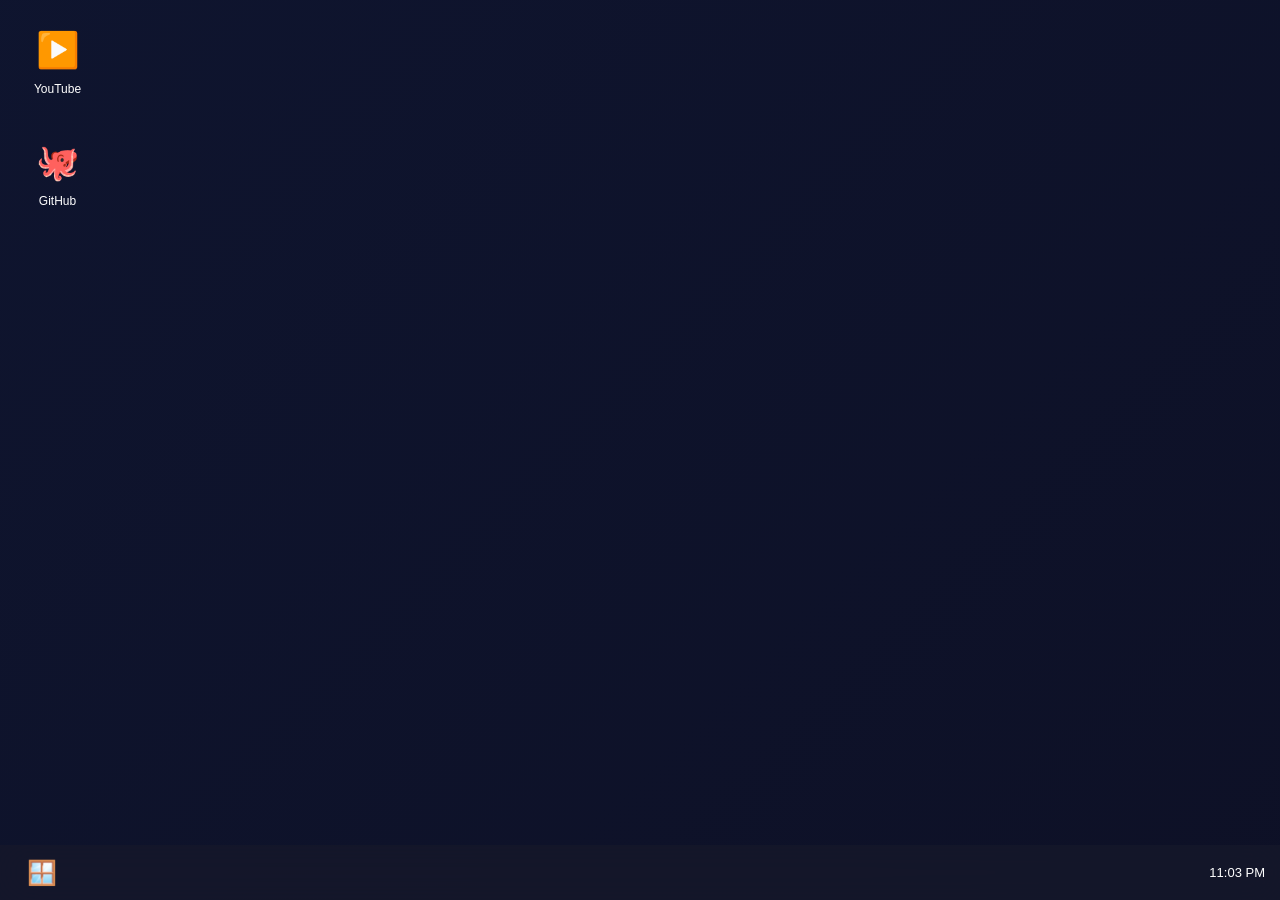
<file: fahos2.html>
<!DOCTYPE html>
<html lang="en">
<head>
<meta charset="UTF-8">
<meta name="viewport" content="width=device-width, initial-scale=1.0">
<title>WebOS Desktop</title>

<style>
* {
    margin: 0;
    padding: 0;
    box-sizing: border-box;
    font-family: Arial, sans-serif;
}

body {
    height: 100vh;
    overflow: hidden;
    background: #10152c;
    color: white;
}

/* Desktop */
.desktop {
    width: 100%;
    height: 100vh;
    background:
    linear-gradient(135deg, rgba(13,20,50,.45), rgba(10,10,30,.4)),
    url("https://images.unsplash.com/photo-1462331940025-496dfbfc7564?w=1920");
    background-size: cover;
    background-position: center;
    position: relative;
    padding: 20px;
}

/* Desktop icons */
.desktop-icons {
    display: flex;
    flex-direction: column;
    gap: 25px;
    width: 85px;
}

.desktop-icon {
    width: 75px;
    padding: 10px 3px;
    text-align: center;
    cursor: pointer;
    border-radius: 8px;
    user-select: none;
}

.desktop-icon:hover {
    background: #ffffff30;
}

.desktop-icon .emoji {
    font-size: 35px;
    display: block;
    margin-bottom: 8px;
}

.desktop-icon span:last-child {
    font-size: 12px;
}

/* Windows */
.window {
    position: absolute;
    top: 100px;
    left: 180px;
    width: 750px;
    height: 480px;
    min-width: 300px;
    min-height: 200px;
    background: #171a2b;
    border: 1px solid #ffffff35;
    border-radius: 12px;
    overflow: hidden;
    box-shadow: 0 15px 50px #0009;
    display: flex;
    flex-direction: column;
}

.titlebar {
    height: 42px;
    flex-shrink: 0;
    background: #24283d;
    display: flex;
    align-items: center;
    justify-content: space-between;
    padding: 0 12px;
    cursor: grab;
    user-select: none;
}

.titlebar:active {
    cursor: grabbing;
}

.window-title {
    font-size: 14px;
    font-weight: bold;
}

.controls {
    display: flex;
    gap: 8px;
}

.controls button {
    width: 25px;
    height: 25px;
    border: none;
    border-radius: 50%;
    color: white;
    cursor: pointer;
    background: #ffffff30;
}

.controls .close {
    background: #ff4d5e;
}

.controls .maximize {
    background: #ffc34d;
}

.controls .minimize {
    background: #39c978;
}

.window-content {
    flex: 1;
    min-height: 0;
    background: #10121e;
}

.window-content iframe {
    width: 100%;
    height: 100%;
    border: none;
    background: white;
}

/* Taskbar */
.taskbar {
    position: absolute;
    bottom: 0;
    left: 0;
    width: 100%;
    height: 55px;
    background: #15182bdb;
    backdrop-filter: blur(20px);
    display: flex;
    align-items: center;
    padding: 0 15px;
    gap: 15px;
    z-index: 9999;
}

.start-button {
    font-size: 24px;
    cursor: pointer;
    padding: 8px 12px;
    border-radius: 8px;
}

.start-button:hover {
    background: #ffffff25;
}

.task-apps {
    display: flex;
    gap: 8px;
    flex: 1;
}

.task-apps button {
    background: #ffffff18;
    border: none;
    color: white;
    padding: 9px 14px;
    border-radius: 7px;
    cursor: pointer;
}

.task-apps button:hover {
    background: #ffffff35;
}

.clock {
    font-size: 13px;
}

/* Start menu */
.start-menu {
    position: absolute;
    bottom: 65px;
    left: 12px;
    width: 280px;
    padding: 20px;
    background: #20243af2;
    backdrop-filter: blur(20px);
    border: 1px solid #ffffff30;
    border-radius: 15px;
    display: none;
    z-index: 10000;
}

.start-menu h3 {
    margin-bottom: 15px;
}

.start-menu button {
    display: block;
    width: 100%;
    padding: 14px;
    margin: 6px 0;
    background: #ffffff15;
    color: white;
    border: none;
    border-radius: 8px;
    text-align: left;
    cursor: pointer;
}

.start-menu button:hover {
    background: #ffffff35;
}

@media(max-width: 700px) {
    .window {
        left: 5%;
        width: 90%;
        height: 65%;
    }
}
</style>
</head>

<body>

<div class="desktop">

    <!-- Desktop icons -->
    <div class="desktop-icons">

        <div class="desktop-icon" onclick="openApp('youtube')">
            <span class="emoji">▶️</span>
            <span>YouTube</span>
        </div>

        <div class="desktop-icon" onclick="openApp('github')">
            <span class="emoji">🐙</span>
            <span>GitHub</span>
        </div>

    </div>

    <!-- Windows are created using JavaScript -->

    <!-- Start menu -->
    <div class="start-menu" id="startMenu">
        <h3>🚀 WebOS</h3>
        <button onclick="openApp('youtube')">▶ YouTube</button>
        <button onclick="openApp('github')">🐙 GitHub</button>
    </div>

    <!-- Taskbar -->
    <div class="taskbar">

        <div class="start-button" onclick="toggleStart()">
            🪟
        </div>

        <div class="task-apps" id="taskApps"></div>

        <div class="clock" id="clock"></div>

    </div>

</div>

<script>
let windows = {};
let zIndex = 10;
let count = 0;

const apps = {
    youtube: {
        title: "YouTube",
        icon: "▶️",
        url: "https://www.youtube.com/embed/jfKfPfyJRdk"
    },
    github: {
        title: "GitHub",
        icon: "🐙",
        url: "https://github.com"
    }
};

// Open app
function openApp(app) {

    if (windows[app]) {
        const win = windows[app];
        win.style.display = "flex";
        win.style.zIndex = ++zIndex;
        return;
    }

    const data = apps[app];

    const win = document.createElement("div");
    win.className = "window";
    win.style.left = (130 + count * 35) + "px";
    win.style.top = (80 + count * 25) + "px";
    win.style.zIndex = ++zIndex;

    win.innerHTML = `
        <div class="titlebar">
            <div class="window-title">
                ${data.icon} ${data.title}
            </div>

            <div class="controls">
                <button class="minimize" title="Minimize">−</button>
                <button class="maximize" title="Maximize">□</button>
                <button class="close" title="Close">×</button>
            </div>
        </div>

        <div class="window-content">
            <iframe
                src="${data.url}"
                allow="autoplay; encrypted-media; fullscreen"
                referrerpolicy="strict-origin-when-cross-origin">
            </iframe>
        </div>
    `;

    document.querySelector(".desktop").appendChild(win);

    windows[app] = win;
    count++;

    // Bring window to front
    win.addEventListener("mousedown", () => {
        win.style.zIndex = ++zIndex;
    });

    // Minimize
    win.querySelector(".minimize").onclick = () => {
        win.style.display = "none";
    };

    // Maximize / restore
    let maximized = false;
    let oldPosition = {};

    win.querySelector(".maximize").onclick = () => {

        if (!maximized) {
            oldPosition = {
                left: win.style.left,
                top: win.style.top,
                width: win.style.width,
                height: win.style.height
            };

            win.style.left = "0";
            win.style.top = "0";
            win.style.width = "100%";
            win.style.height = "calc(100% - 55px)";
        } else {
            Object.assign(win.style, oldPosition);
        }

        maximized = !maximized;
    };

    // Close
    win.querySelector(".close").onclick = () => {
        win.remove();
        delete windows[app];
        document.getElementById("task-" + app)?.remove();
    };

    // Taskbar app button
    const taskButton = document.createElement("button");
    taskButton.id = "task-" + app;
    taskButton.textContent = data.icon + " " + data.title;

    taskButton.onclick = () => {
        win.style.display = "flex";
        win.style.zIndex = ++zIndex;
    };

    document.getElementById("taskApps").appendChild(taskButton);

    // Drag functionality
    makeDraggable(win, win.querySelector(".titlebar"));
}

// Drag window
function makeDraggable(win, bar) {

    let offsetX = 0;
    let offsetY = 0;
    let dragging = false;

    bar.addEventListener("pointerdown", (e) => {

        if (e.target.tagName === "BUTTON") return;

        if (win.style.width === "100%") return;

        dragging = true;

        offsetX = e.clientX - win.offsetLeft;
        offsetY = e.clientY - win.offsetTop;

        bar.setPointerCapture(e.pointerId);
    });

    bar.addEventListener("pointermove", (e) => {

        if (!dragging) return;

        win.style.left = (e.clientX - offsetX) + "px";
        win.style.top = Math.max(
            0, e.clientY - offsetY
        ) + "px";
    });

    bar.addEventListener("pointerup", () => {
        dragging = false;
    });

    bar.addEventListener("pointercancel", () => {
        dragging = false;
    });
}

// Start menu
function toggleStart() {
    const menu = document.getElementById("startMenu");

    menu.style.display =
        menu.style.display === "block" ? "none" : "block";
}

// Clock
function updateClock() {
    document.getElementById("clock").textContent =
        new Date().toLocaleTimeString([], {
            hour: "2-digit",
            minute: "2-digit"
        });
}

setInterval(updateClock, 1000);
updateClock();

</script>

</body>
</html>
</file>
